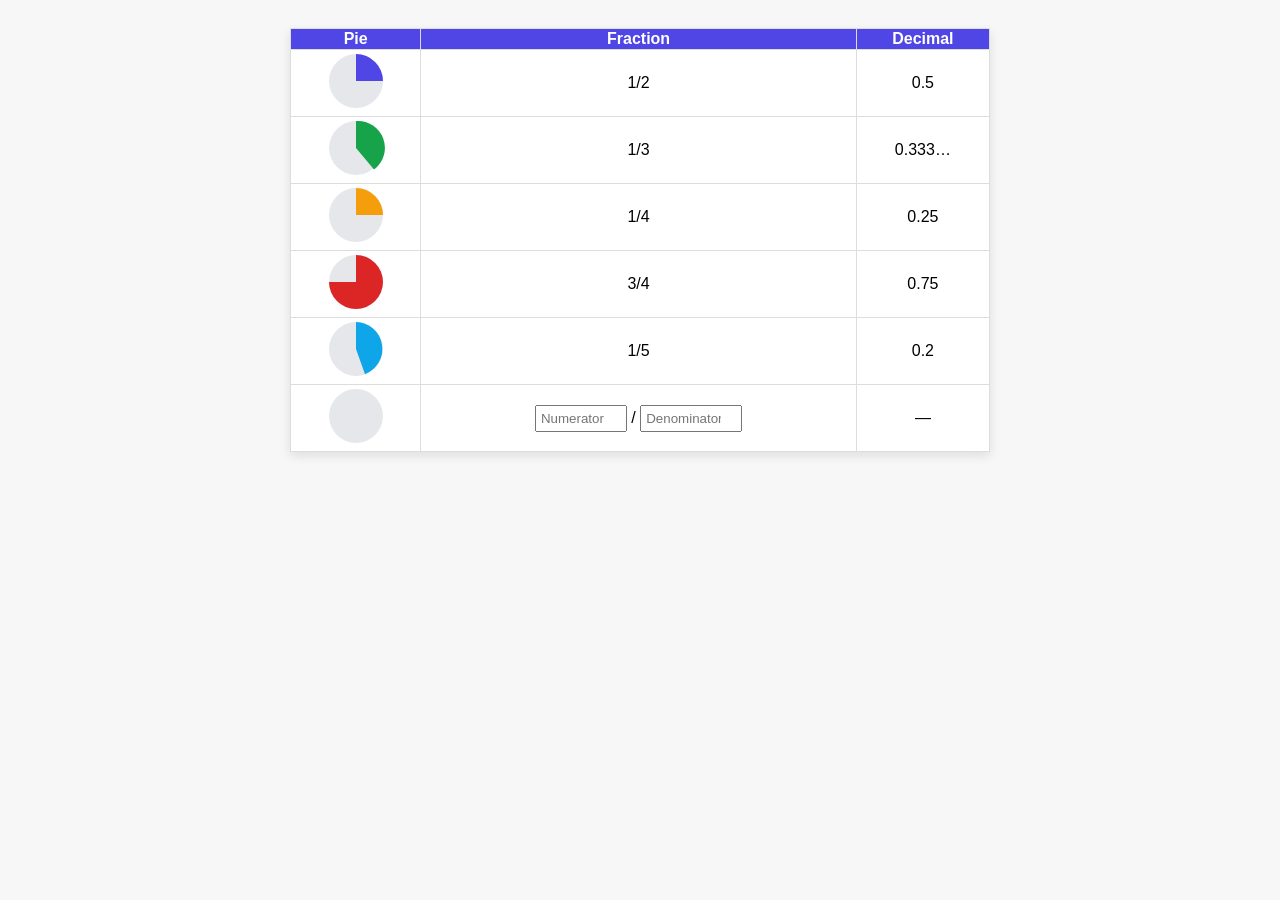
<file: fraction.html>
<!DOCTYPE html>
<html lang="en">
<head>
  <meta charset="UTF-8" />
  <title>Fraction to Decimal Chart</title>
  <style>
    body {
      font-family: Arial, sans-serif;
      background: #f7f7f7;
      padding: 20px;
    }
    h1 { text-align: center; }
    table {
      width: 100%;
      max-width: 700px;
      margin: 0 auto;
      border-collapse: collapse;
      background: #fff;
      box-shadow: 0 4px 10px rgba(0,0,0,0.1);
    }
    th, td {
      border: 1px solid #ddd;
      padding: 1px;
      text-align: center;
    }
    th {
      background: #4f46e5;
      color: #fff;
    }
    svg.pie {
      width: 60px;
      height: 60px;
    }
    input { padding: 4px; }
  </style>
</head>
<body>
<table>
  <tr>
    <th>Pie</th>
    <th>Fraction</th>
    <th>Decimal</th>
  </tr>

  <!-- STATIC ROWS -->
  <tr>
    <td><svg class="pie" viewBox="0 0 100 100"><circle r="45" cx="50" cy="50" fill="#e5e7eb"/><path d="M50 50 L50 5 A45 45 0 0 1 95 50 Z" fill="#4f46e5"/></svg></td>
    <td>1/2</td><td>0.5</td>
  </tr>
  <tr>
    <td><svg class="pie" viewBox="0 0 100 100"><circle r="45" cx="50" cy="50" fill="#e5e7eb"/><path d="M50 50 L50 5 A45 45 0 0 1 80 86 Z" fill="#16a34a"/></svg></td>
    <td>1/3</td><td>0.333…</td>
  </tr>
  <tr>
    <td><svg class="pie" viewBox="0 0 100 100"><circle r="45" cx="50" cy="50" fill="#e5e7eb"/><path d="M50 50 L50 5 A45 45 0 0 1 95 50 Z" fill="#f59e0b"/></svg></td>
    <td>1/4</td><td>0.25</td>
  </tr>
  <tr>
    <td><svg class="pie" viewBox="0 0 100 100"><circle r="45" cx="50" cy="50" fill="#e5e7eb"/><path d="M50 50 L50 5 A45 45 0 1 1 5 50 Z" fill="#dc2626"/></svg></td>
    <td>3/4</td><td>0.75</td>
  </tr>
  <tr>
    <td><svg class="pie" viewBox="0 0 100 100"><circle r="45" cx="50" cy="50" fill="#e5e7eb"/><path d="M50 50 L50 5 A45 45 0 0 1 65 92 Z" fill="#0ea5e9"/></svg></td>
    <td>1/5</td><td>0.2</td>
  </tr>

  <!-- EDITABLE ROW -->
  <tr>
    <td>
      <svg id="editPie" class="pie" viewBox="0 0 100 100">
        <circle r="45" cx="50" cy="50" fill="#e5e7eb" />
        <path id="pieSlice" d="" fill="#9333ea" />
      </svg>
    </td>
    <td>
      <input id="num" type="number" placeholder="Numerator" style="width:80px" /> /
      <input id="den" type="number" placeholder="Denominator" style="width:90px" />
    </td>
    <td id="result">—</td>
  </tr>
</table>

<script>
  const num = document.getElementById('num');
  const den = document.getElementById('den');
  const result = document.getElementById('result');
  const slice = document.getElementById('pieSlice');

  function polar(cx, cy, r, angle) {
    const rad = (angle - 90) * Math.PI / 180;
    return { x: cx + r * Math.cos(rad), y: cy + r * Math.sin(rad) };
  }

  function describePie(value) {
    const angle = value * 360;
    const end = polar(50, 50, 45, angle);
    const largeArc = angle > 180 ? 1 : 0;
    return `M50 50 L50 5 A45 45 0 ${largeArc} 1 ${end.x} ${end.y} Z`;
  }

  function updateFraction() {
    const n = Number(num.value);
    const d = Number(den.value);

    if (n > 0 && d > 0 && n <= d) {
      const val = n / d;
      slice.setAttribute('d', describePie(val));
      result.textContent = val.toFixed(4);
    } else {
      slice.setAttribute('d', '');
      result.textContent = '—';
    }
  }

  num.addEventListener('input', updateFraction);
  den.addEventListener('input', updateFraction);
</script>

</body>
</html>
</file>
